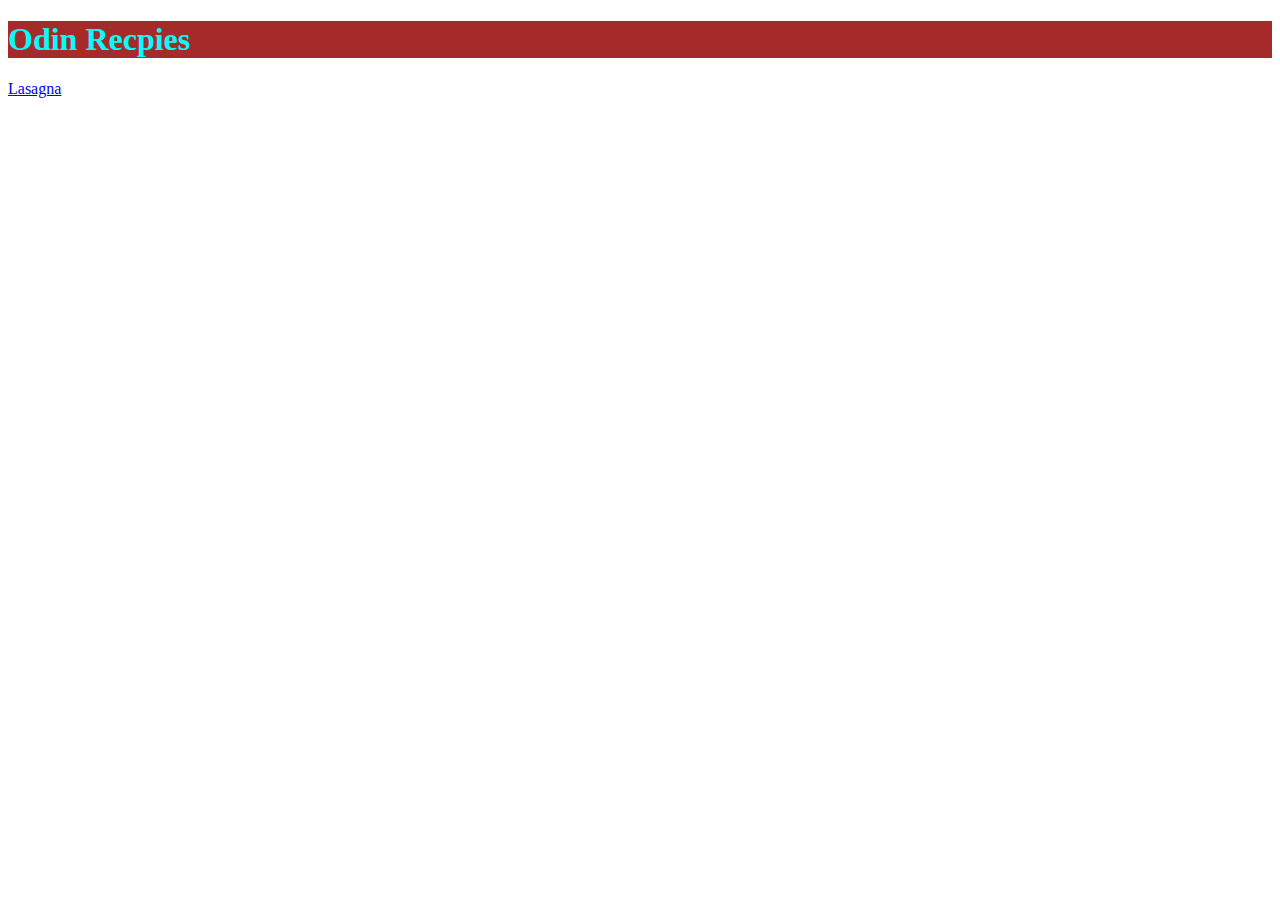
<file: index.html>
<!DOCTYPE html>
<html lang="en">
<head>
    <meta charset="UTF-8">
    <meta http-equiv="X-UA-Compatible" content="IE=edge">
    <meta name="viewport" content="width=device-width, initial-scale=1.0">
    <title>Recpies Home</title>
</head>
<body>
    <link rel="stylesheet"href="styles.css">
    <h1>Odin Recpies</h1>
    <a href="./recipes/lasagna.html">Lasagna</a>
</body>
</html>
</file>
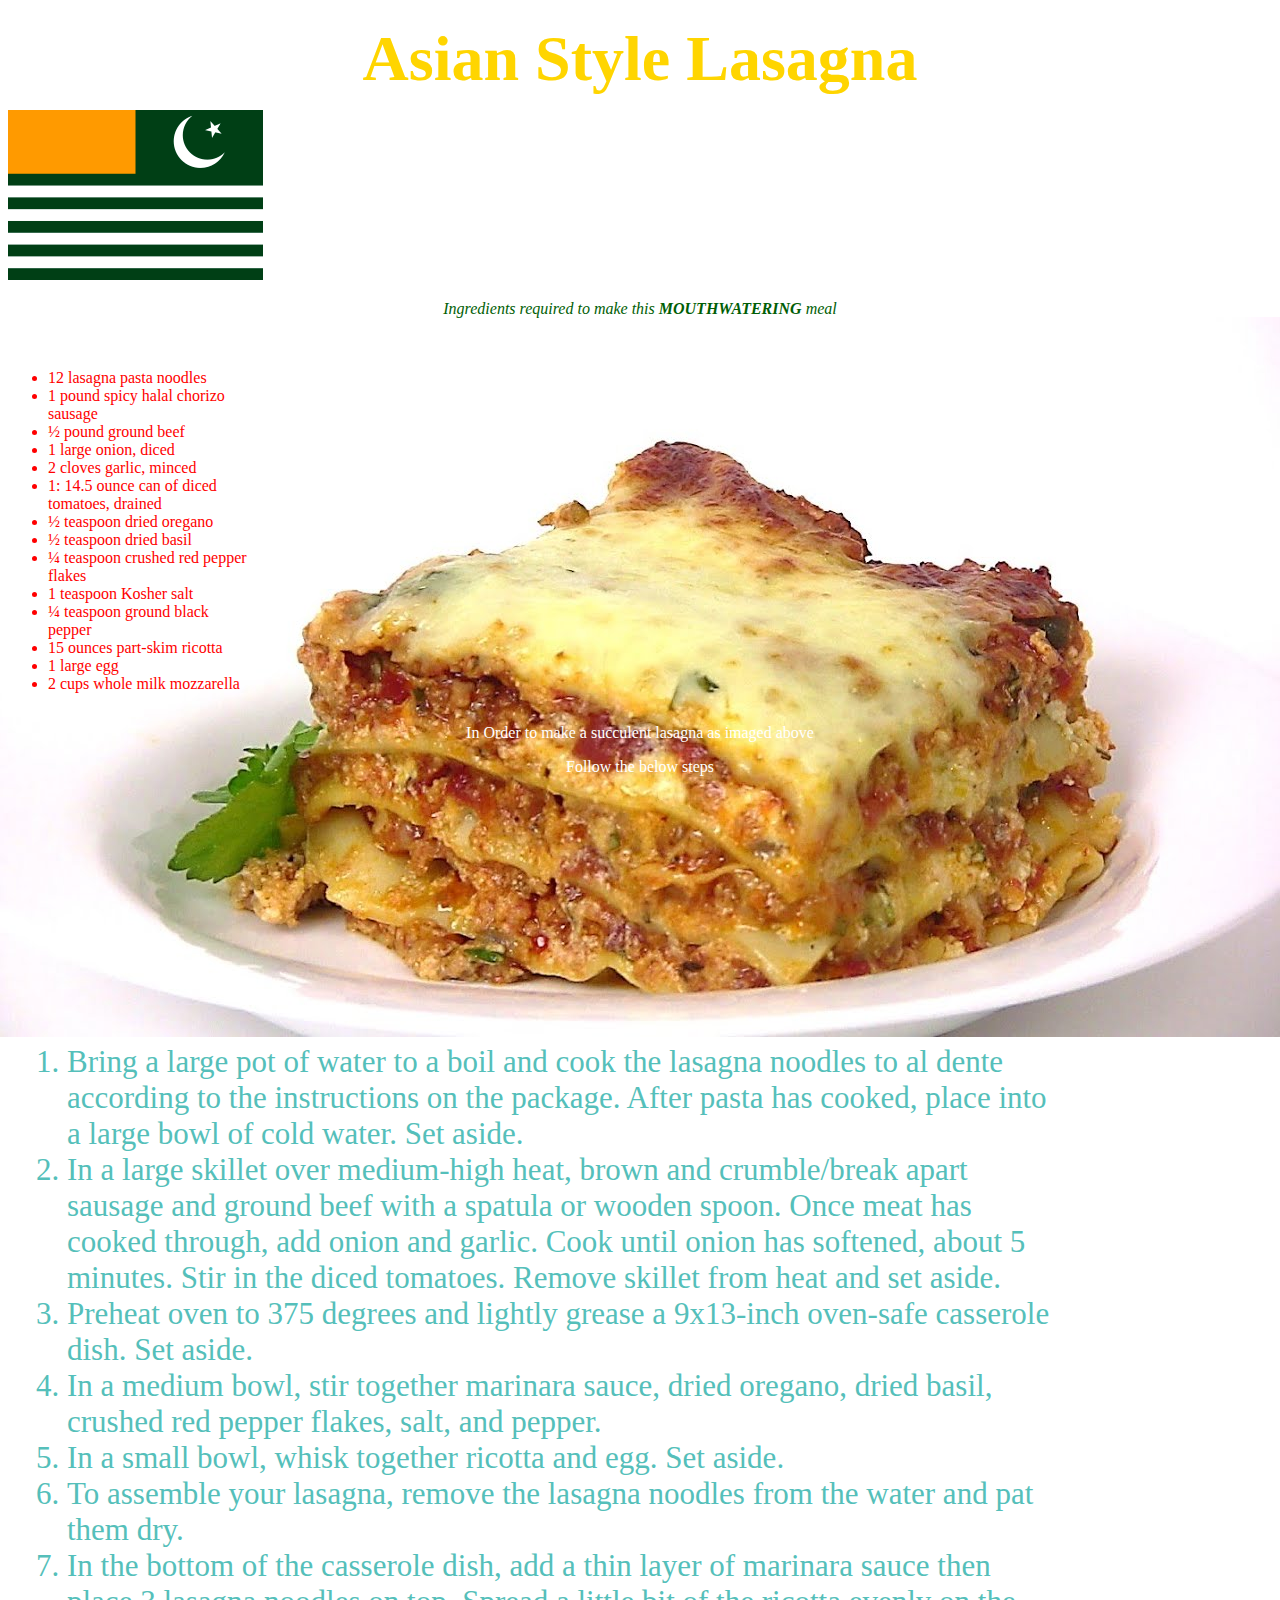
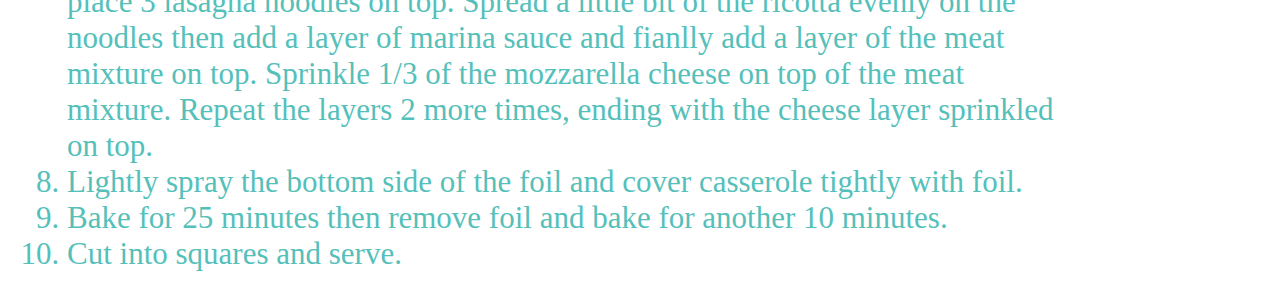
<file: recipes/lasagna.html>
<!DOCTYPE html>
<html lang="en">
<head>
    <meta charset="UTF-8">
    <meta http-equiv="X-UA-Compatible" content="IE=edge">
    <meta name="viewport" content="width=device-width, initial-scale=1.0">
    
    <title>Lasagna Recpies</title>
</head>
<body>
    <link rel="stylesheet"href="lasagna_style.css"> 
    <style>
        h2 {
            color: white;
            background-color: green;
            font-size: 18px;
        }
    </style>

    <div class="header">
        <h1>Asian Style Lasagna</h1>
    </div>
    
    <img class="ak" src="./ak.png" alt="Keema Lasagna">
    <div class="opening">
        <p><em>Ingredients required to make this <strong>MOUTHWATERING</strong> meal</em></p>
    </div>
    <div class="ingredients">
        <ul>
            <li> 12 lasagna pasta noodles</li>
            <li> 1 pound spicy halal chorizo sausage </li>
            <li> ½ pound ground beef</li>
            <li> 1 large onion, diced</li>
            <li> 2 cloves garlic, minced</li>
            <li> 1: 14.5 ounce can of diced tomatoes, drained</li>
            <li>½ teaspoon dried oregano</li>
            <li>½ teaspoon dried basil</li>
            <li>¼ teaspoon crushed red pepper flakes</li>
            <li>1 teaspoon Kosher salt</li>
            <li>¼ teaspoon ground black pepper</li>
            <li>15 ounces part-skim ricotta</li>
            <li>1 large egg</li>
            <li>2 cups whole milk mozzarella</li>
    
        </ul>
    </div>

    <div class="random">
        <P>In Order to make a succulent lasagna as imaged above</P>
        <p>Follow the below steps</p>
    </div>
    <div class="teaching">
        <ol>
            <li>Bring a large pot of water to a boil and cook the lasagna noodles to al dente according to the instructions on the package. After pasta has cooked, place into a large bowl of cold water. Set aside.</li>
            <li>In a large skillet over medium-high heat, brown and crumble/break apart sausage and ground beef with a spatula or wooden spoon. Once meat has cooked through, add onion and garlic. Cook until onion has softened, about 5 minutes. Stir in the diced tomatoes. Remove skillet from heat and set aside.</li>
            <li>Preheat oven to 375 degrees and lightly grease a 9x13-inch oven-safe casserole dish. Set aside.</li>
            <li>In a medium bowl, stir together marinara sauce, dried oregano, dried basil, crushed red pepper flakes, salt, and pepper.</li>
            <li>In a small bowl, whisk together ricotta and egg. Set aside.</li>
            <li>To assemble your lasagna, remove the lasagna noodles from the water and pat them dry.</li>
            <li>In the bottom of the casserole dish, add a thin layer of marinara sauce then place 3 lasagna noodles on top. Spread a little bit of the ricotta evenly on the noodles then add a layer of marina sauce and fianlly add a layer of the meat mixture on top. Sprinkle 1/3 of the mozzarella cheese on top of the meat mixture. Repeat the layers 2 more times, ending with the cheese layer sprinkled on top.</li>
            <li>Lightly spray the bottom side of the foil and cover casserole tightly with foil.</li>
            <li>Bake for 25 minutes then remove foil and bake for another 10 minutes.</li>
            <li>Cut into squares and serve.</li>
        </ol>
    </div>

</body>
</html>
</file>
<file: styles.css>
h1 {
    color: aqua;
    background-color: brown;
}
</file>
<file: recipes/lasagna_style.css>
.header {
    color: #ffd500;
    background-color: rgb(55 40 37 / 0%);
    text-align: center;
    font-size: 32px;
    font-synthesis: bold;
    border: rgb(252, 0, 0);
    padding: 1px;
    margin: -30px;
}



body {
    background-image: url(./lasagna.jpg);
    background-position: center;
    background-repeat: no-repeat;
}
.opening {
    color: #015e05;
    background-color: rgb(55 40 37 / 0%);
    text-align: center;
    height: 53px;
    width: -21px;
    flex-direction: row;
    align-items: baseline;
    justify-content: center;
    
}

.random {
    color: #ffffff;
    background-color: rgb(55 40 37 / 0%);
    text-align: center;
    font: monospace;
    flex-direction: row-reverse;
    align-items: baseline;
    justify-content: center;
    gap: 35px;
}

.ingredients {
    color: red;
    background-color: rgb(55 40 37 / 0%);  
    height: 339px;
    width: 242px;
    flex-direction: column;
    align-items: baseline;
    justify-content: center;
    gap: 35px;
}

.teaching {
    color: #55bfba;
    background-color: rgb(55 40 37 / 0%);
    font-size: 31px;
    height: 322px;
    width: 1032px;
    border: blue;
    padding: 9px;
    margin: 228px 10px 10px 10px;
}
</file>
